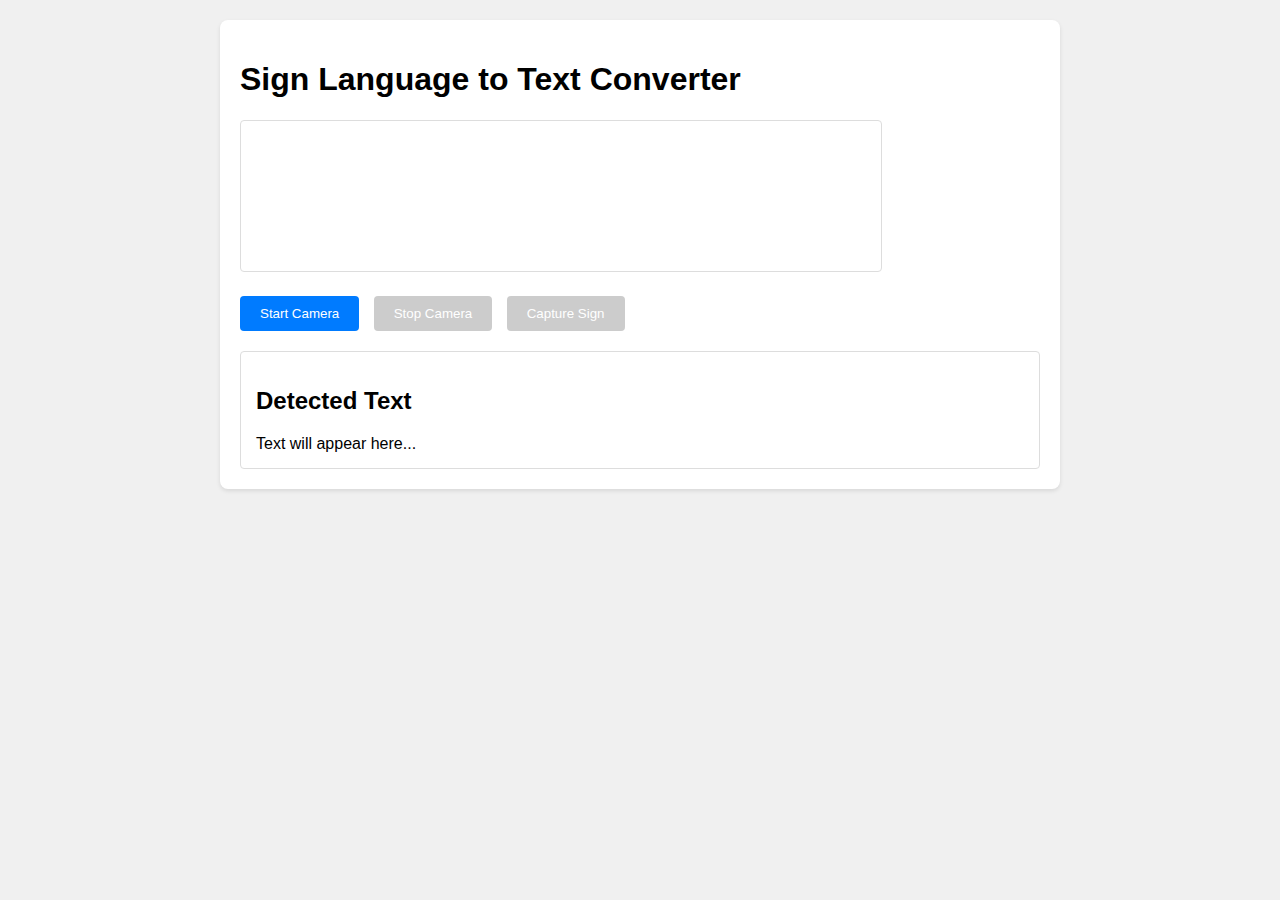
<file: Index.html>
<!DOCTYPE html>
<html lang="en">
  <head>
    <meta charset="UTF-8" />
    <meta name="viewport" content="width=device-width, initial-scale=1.0" />
    <title>Sign Language to Text Converter</title>
    <link rel="stylesheet" href="css/style.css" />
  </head>
  <body>
    <div class="container">
      <h1>Sign Language to Text Converter</h1>

      <div class="video-container">
        <video id="video" autoplay playsinline></video>
      </div>

      <div class="controls">
        <button id="startBtn">Start Camera</button>
        <button id="stopBtn" disabled>Stop Camera</button>
        <button id="captureBtn" disabled>Capture Sign</button>
      </div>

      <div class="output-text">
        <h2>Detected Text</h2>
        <div id="result">Text will appear here...</div>
        <div class="loading">Processing sign language...</div>
      </div>
    </div>

    <canvas id="canvas"></canvas>

    <script src="js/app.js"></script>
  </body>
</html>
</file>
<file: css/style.css>
body {
  font-family: Arial, sans-serif;
  margin: 0;
  padding: 20px;
  background-color: #f0f0f0;
}

.container {
  max-width: 800px;
  margin: 0 auto;
  background-color: white;
  padding: 20px;
  border-radius: 8px;
  box-shadow: 0 2px 4px rgba(0, 0, 0, 0.1);
}

.video-container {
  margin: 20px 0;
}

#video {
  width: 100%;
  max-width: 640px;
  border: 1px solid #ddd;
  border-radius: 4px;
}

#canvas {
  display: none;
}

.controls {
  margin: 20px 0;
}

button {
  padding: 10px 20px;
  margin-right: 10px;
  background-color: #007bff;
  color: white;
  border: none;
  border-radius: 4px;
  cursor: pointer;
  transition: background-color 0.3s;
}

button:hover {
  background-color: #0056b3;
}

button:disabled {
  background-color: #cccccc;
  cursor: not-allowed;
}

.output-text {
  margin-top: 20px;
  padding: 15px;
  border: 1px solid #ddd;
  border-radius: 4px;
}

.loading {
  display: none;
  margin-top: 10px;
  color: #666;
}

.loading.active {
  display: block;
}
</file>
